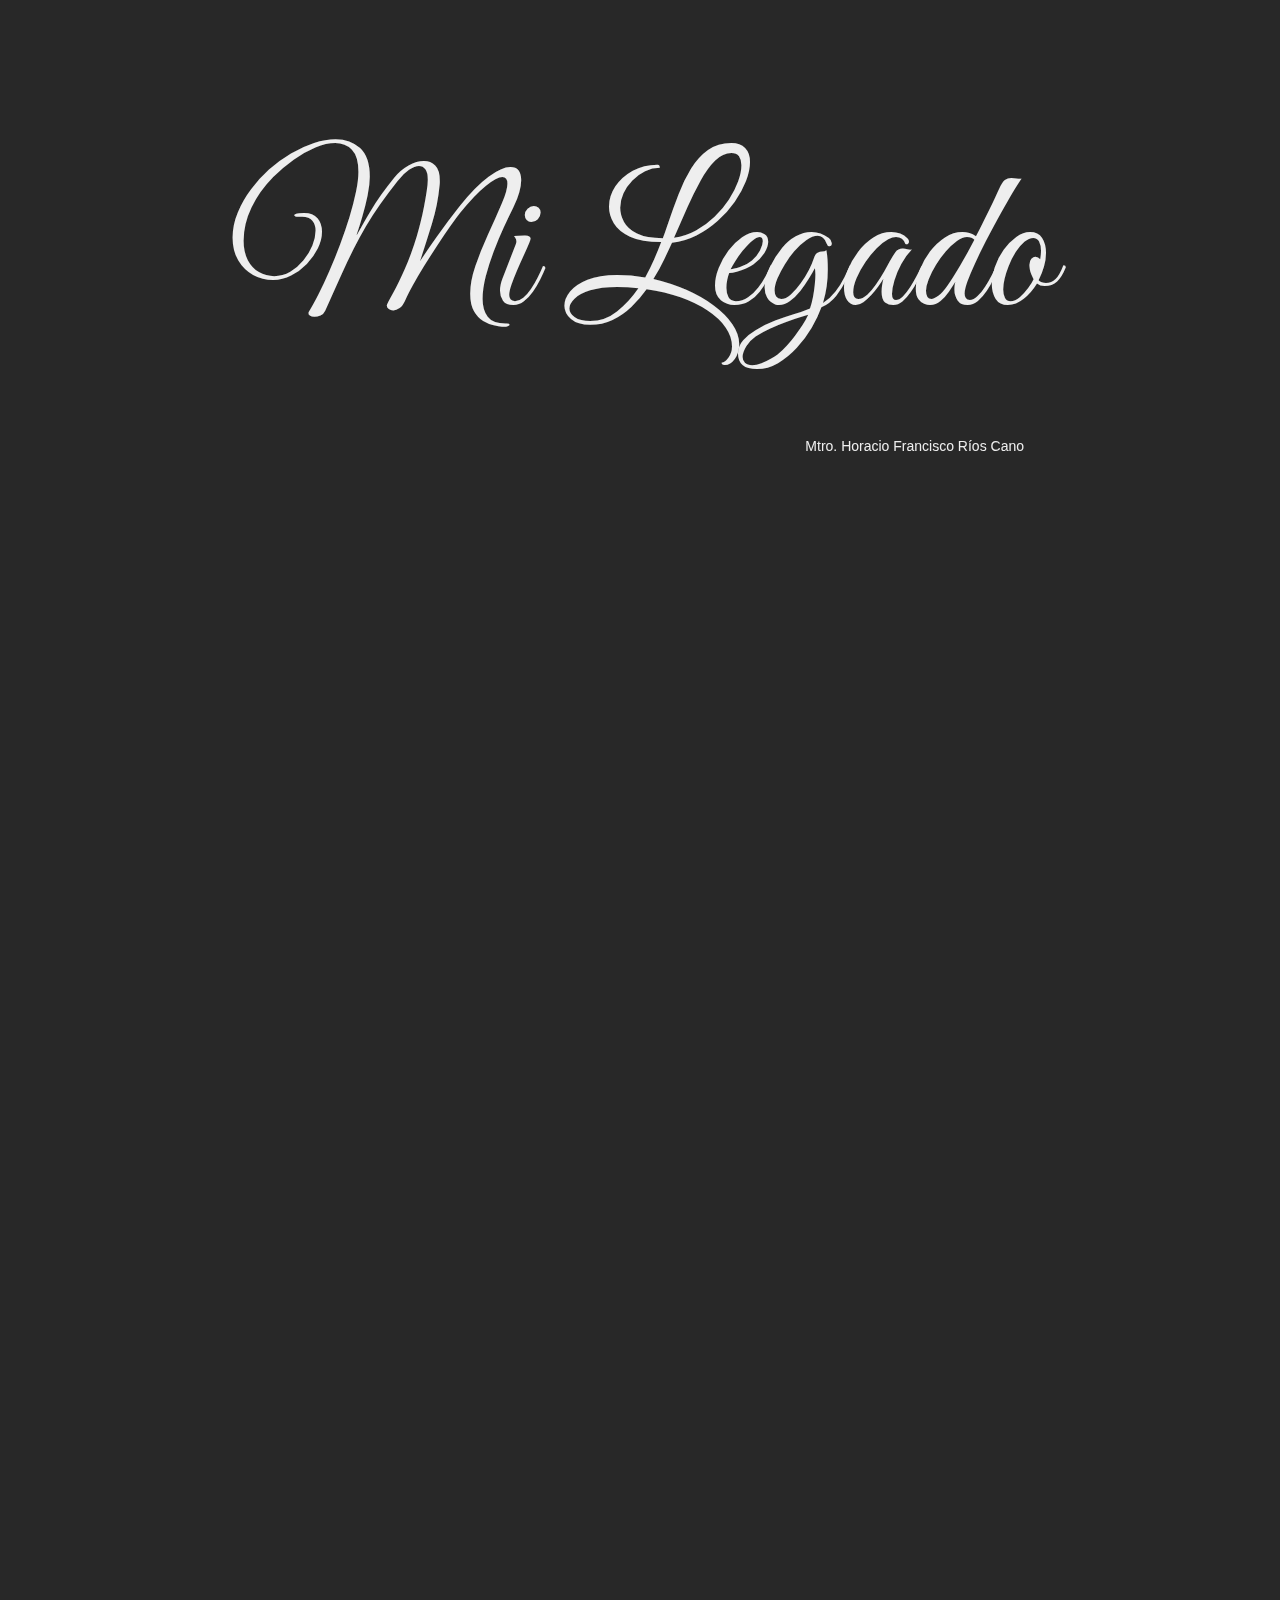
<file: index.html>
<!DOCTYPE HTML>
<html>

<head>
<meta charset="utf-8">
  <meta http-equiv="X-UA-Compatible" content="chrome=1">
  <meta name="viewport"  content="width=device-width, user-scalable=no, initial-scale=1.0, maximum-scale=1.0, minimum-scale=1.0">

  <title>Mi Legado</title>
  <link href="assets/animate.css" rel="stylesheet">
  <link href="assets/style.01.css?v=5" rel="stylesheet">
  <link href='http://fonts.googleapis.com/css?family=Rokkitt' rel='stylesheet' type='text/css'>

  <link rel="preconnect" href="https://fonts.googleapis.com">
<link rel="preconnect" href="https://fonts.gstatic.com" crossorigin>
<link href="https://fonts.googleapis.com/css2?family=Great+Vibes&display=swap" rel="stylesheet">


<link href="https://unpkg.com/aos@2.3.1/dist/aos.css" rel="stylesheet">
<meta http-equiv="Cache-Control" content="no-cache, no-store, must-revalidate">
<meta http-equiv="Pragma" content="no-cache">
<meta http-equiv="Expires" content="0">
</heead>
  <body>
    <div class="decal"></div>
		<div class="jumbotron">
			<div class="container">
  		  <h1 class="great-vibes-regular">Mi Legado</h1>
        <div class="nombre_subsecretario">Mtro. Horacio Francisco Ríos Cano</div>
       
      </div>

      <div style="padding-top:100px;">

      </div>
<div class="ContenedorFrases">
      <ul>
        <li data-aos="fade-up" data-aos-duration="3000">
          <div>TENGAN CRITERIO, <strong>PIENSEN</strong></div>
        </li>
        
        <li data-aos="fade-up" data-aos-duration="3000">
          <div>REVISAR, REVISAR Y REVISAR UNA Y MIL VECES (ORTOGRAFÍA, REDACCIÓN, NOMBRES, CARGOS, FECHAS, IMPORTES, TODO, TODO, TODO)</div>
        </li>
        
        <li data-aos="fade-up" data-aos-duration="3000">
          <div>TRABAJAR HASTA TARDE Y LOS FINES DE SEMANA NO ES LO MÁS IMPORTANTE, ES LO ÚNICO POR LO QUE VIVIMOS</div>
        </li>
        
        <li data-aos="fade-up" data-aos-duration="3000">
          <div>EL SECRETARIO SIEMPRE TIENE LA RAZÓN (Y EL PARTICULAR TAMBIÉN)</div>
        </li>
        
        <li data-aos="fade-up" data-aos-duration="3000">
          <div>NO INSISTIR, "NO HAY RECURSOS", ASÍ QUE PONTE A TRABAJAR Y A DAR RESULTADOS</div>
        </li>
        
        <li data-aos="fade-up" data-aos-duration="3000">
          <div>¡POR DIOS! ENTREGA "EL MENSAJE A GARCÍA" (REALIZA TU TRABAJO), SOLO HAZLO  <a href="./carta.html" style="color:white; font-weight: bold;">(VER HISTORIA)</a></div>
        </li>
        
        <li data-aos="fade-up" data-aos-duration="3000">
          <div>SIEMPRE LLEGA PRIMERO QUE TU JEFE A TODA ACTIVIDAD Y TE RETIRAS AL FINAL</div>
        </li>
        
        <li data-aos="fade-up" data-aos-duration="3000">
          <div>SI NO SABES QUÉ ONDA, PREGÚNTALE AL LIC. RÍOS</div>
        </li>
        
        <li data-aos="fade-up" data-aos-duration="3000">
          <div>SI DE VERDAD QUIERES QUE TODO TE SALGA BIEN  <span><strong>"HAZLE CASO AL LIC. RÍOS"</strong></span></div>
        </li>
        

      </ul>

      <div style="padding-top:40vh">

      </div>
    </div>
  	</div>

<script src="http://ajax.googleapis.com/ajax/libs/jquery/1.9.0/jquery.min.js"></script>
<script src="assets/jquery.fittext.js"></script>
<script src="assets/jquery.lettering.js"></script>
<script src="http://yandex.st/highlightjs/7.3/highlight.min.js"></script>
<script src="jquery.textillate.js"></script>
<script>hljs.initHighlightingOnLoad();</script>
<script>
  $(function (){
  
 

    var animateClasses = 'flash bounce shake tada swing wobble pulse flip flipInX flipOutX flipInY flipOutY fadeIn fadeInUp fadeInDown fadeInLeft fadeInRight fadeInUpBig fadeInDownBig fadeInLeftBig fadeInRightBig fadeOut fadeOutUp fadeOutDown fadeOutLeft fadeOutRight fadeOutUpBig fadeOutDownBig fadeOutLeftBig fadeOutRightBig bounceIn bounceInDown bounceInUp bounceInLeft bounceInRight bounceOut bounceOutDown bounceOutUp bounceOutLeft bounceOutRight rotateIn rotateInDownLeft rotateInDownRight rotateInUpLeft rotateInUpRight rotateOut rotateOutDownLeft rotateOutDownRight rotateOutUpLeft rotateOutUpRight hinge rollIn rollOut';



    
    $('h1') 
    .textillate({ in: { delay:10, effect: 'flipInY' }});



     


    var $tlt = $viewport.find('.tlt')
      .on('start.tlt', log('start.tlt triggered.'))
      .on('inAnimationBegin.tlt', log('inAnimationBegin.tlt triggered.'))
      .on('inAnimationEnd.tlt', log('inAnimationEnd.tlt triggered.'))
      .on('outAnimationBegin.tlt', log('outAnimationBegin.tlt triggered.'))
      .on('outAnimationEnd.tlt', log('outAnimationEnd.tlt triggered.'))
      .on('end.tlt', log('end.tlt'));

    $form.on('change', function () {
      var obj = getFormData();
      $tlt.textillate(obj);
    }).trigger('change');

  });

	</script>

  <script src="https://unpkg.com/aos@2.3.1/dist/aos.js"></script>

  <script>
    AOS.init();
  </script>
  </body>
</html>
</file>
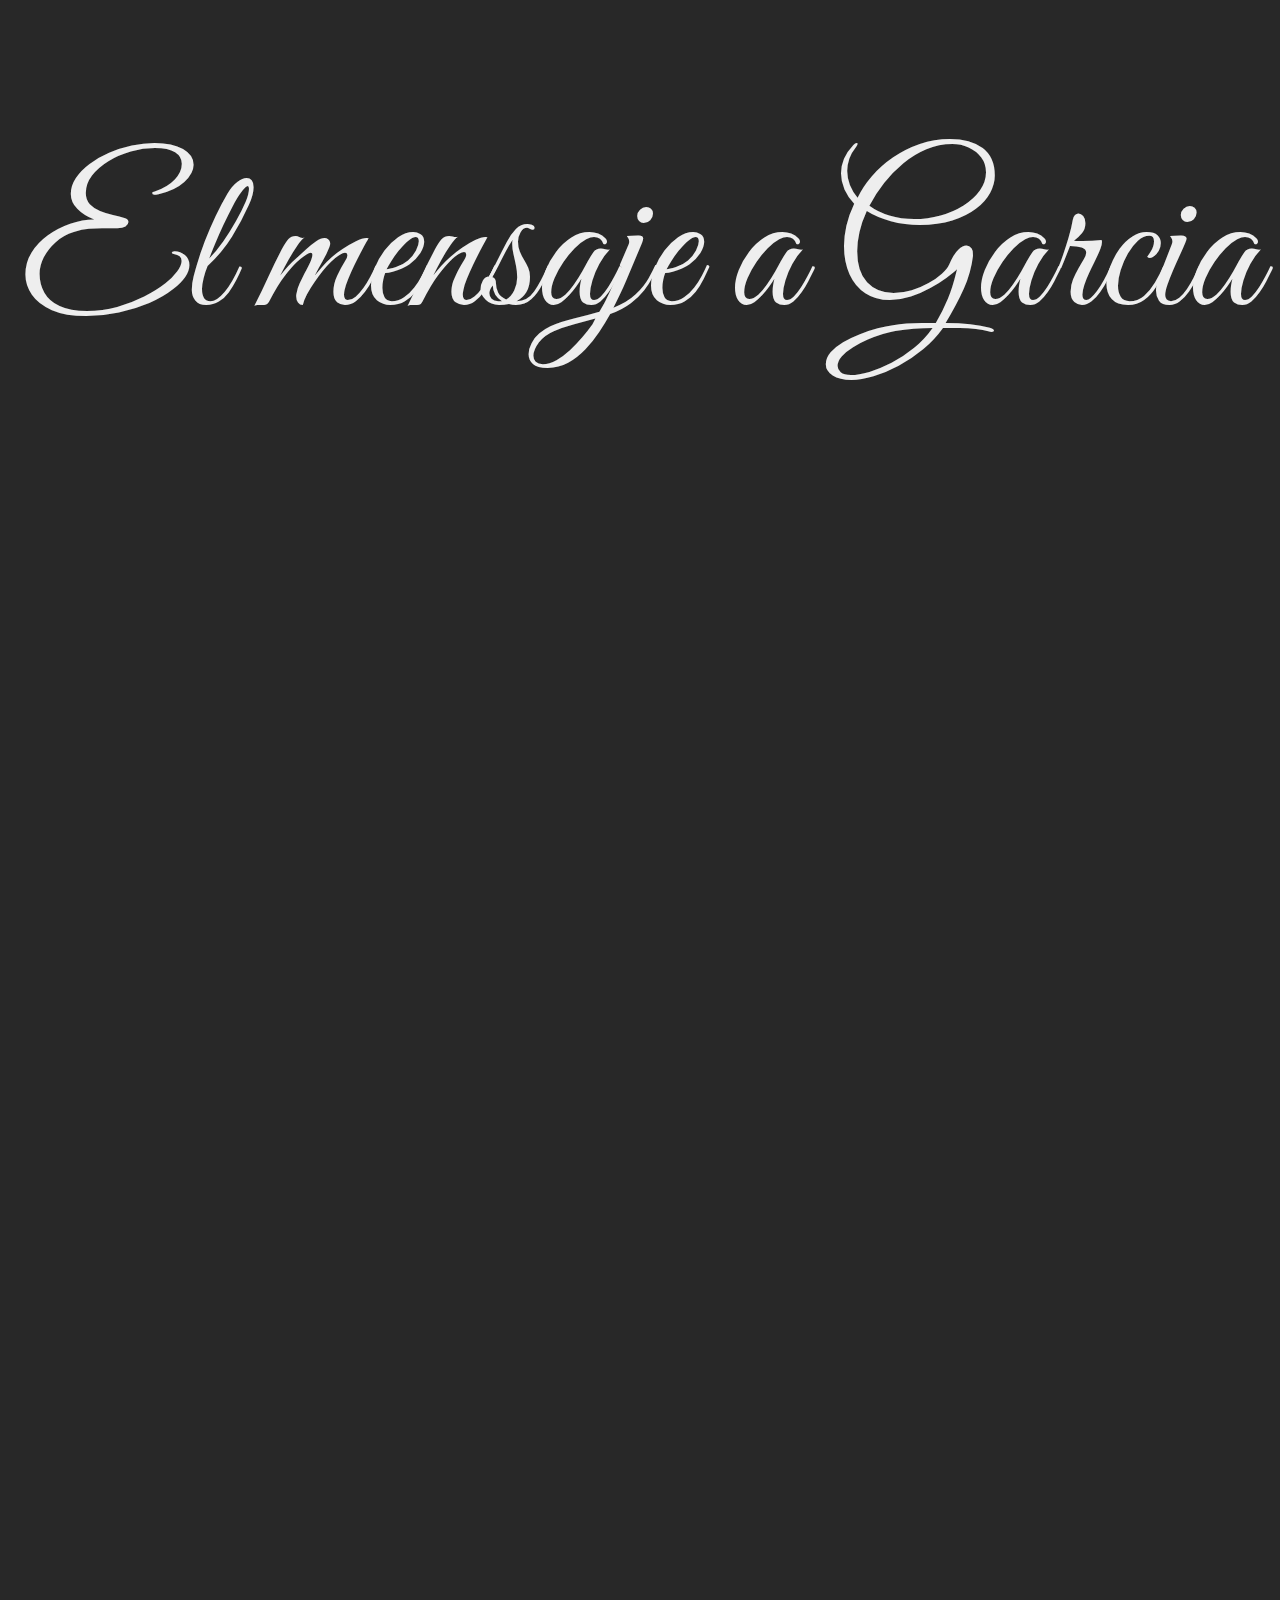
<file: carta.html>
<!DOCTYPE HTML>
<html>
  <head>
  <meta charset="utf-8">
  <meta http-equiv="X-UA-Compatible" content="chrome=1">
  <meta name="viewport"
  content="width=device-width, user-scalable=no, initial-scale=1.0, maximum-scale=1.0, minimum-scale=1.0">

  <title>La carta a Garcia</title>
  <link href="assets/animate.css" rel="stylesheet">
  <link href="assets/style.01.css?v=3" rel="stylesheet">
  <link href='http://fonts.googleapis.com/css?family=Rokkitt' rel='stylesheet' type='text/css'>

  <link rel="preconnect" href="https://fonts.googleapis.com">
<link rel="preconnect" href="https://fonts.gstatic.com" crossorigin>
<link href="https://fonts.googleapis.com/css2?family=Great+Vibes&display=swap" rel="stylesheet">


<link href="https://unpkg.com/aos@2.3.1/dist/aos.css" rel="stylesheet">
<meta http-equiv="Cache-Control" content="no-cache, no-store, must-revalidate">
<meta http-equiv="Pragma" content="no-cache">
<meta http-equiv="Expires" content="0">

  </head>
  <body>
    <div class="decal"></div>
		<div class="jumbotron">
			<div class="container">
  		  <h1 class="great-vibes-regular">El mensaje a Garcia</h1>
       
      </div>

      <div style="padding-top:100px;">

      </div>

      <style>







      </style>

      <main class="Texto"> 
            <p  data-aos="fade-up" data-aos-duration="3000">EN 1898, EL MUNDO ESTABA SUMIDO EN LA GUERRA HISPANO-ESTADOUNIDENSE. CUBA ERA EL FOCO PRINCIPAL DE ESTE CONFLICTO, UN TERRITORIO QUE PELEABA POR SU INDEPENDENCIA CONTRA LA DOMINACIÓN ESPAÑOLA. LAS FUERZAS ESTADOUNIDENSES NECESITABAN DESESPERADAMENTE ESTABLECER CONTACTO CON EL GENERAL CALIXTO GARCÍA, UN HOMBRE CLAVE EN LA RESISTENCIA CUBANA. SIN EMBARGO, NADIE SABÍA EXACTAMENTE DÓNDE SE ENCONTRABA GARCÍA, Y LAS MONTAÑAS CUBANAS ERAN UN TERRENO TRAICIONERO Y HOSTIL. EN ESTE ESCENARIO DE INCERTIDUMBRE Y PELIGRO, UN JOVEN TENIENTE LLAMADO ANDREW ROWAN FUE LLAMADO A LA ACCIÓN.</P>
        
            <p  data-aos="fade-up" data-aos-duration="3000">ROWAN RECIBIÓ UNA MISIÓN TAN SIMPLE EN SU ENUNCIADO COMO COMPLEJA EN SU EJECUCIÓN. SE LE ENTREGÓ UNA CARTA DIRIGIDA AL GENERAL GARCÍA Y UNA INSTRUCCIÓN FIRME: "ENTREGA ESTO". SIN MÁS DETALLES, SIN MAPAS, SIN GUÍAS. ROWAN ENTENDIÓ QUE DEBERÍA CONFIAR EN SU INGENIO, SU DETERMINACIÓN Y SU HABILIDAD PARA SOBREVIVIR EN CONDICIONES EXTREMAS.</P>
        
            <p  data-aos="fade-up" data-aos-duration="3000">EL PRIMER DESTINO DE ROWAN FUE JAMAICA, UN LUGAR ESTRATÉGICO DESDE DONDE PODÍA PLANEAR SU INGRESO A CUBA. EN JAMAICA, SE TOPÓ CON SU PRIMER OBSTÁCULO: LAS PATRULLAS ESPAÑOLAS QUE VIGILABAN CELOSAMENTE LAS AGUAS CUBANAS. A TRAVÉS DE NEGOCIACIONES Y UNA FUERTE VOLUNTAD, LOGRÓ ASEGURAR UN PEQUEÑO BOTE Y UN CAPITÁN DISCRETO QUE LO LLEVÓ HASTA LAS COSTAS DE CUBA. LA TRAVESÍA NO FUE SENCILLA; LAS OLAS ERAN ALTAS Y EL RIESGO DE SER DETECTADO ERA CONSTANTE. A PESAR DE TODO, ROWAN LLEGÓ A TIERRA FIRME BAJO EL AMPARO DE LA NOCHE.</P>
        
            <p  data-aos="fade-up" data-aos-duration="3000">EN EL INTERIOR DE CUBA, EL RETO SE MULTIPLICÓ. LAS MONTAÑAS ERAN UNA MEZCLA DE BELLEZA Y PELIGRO: UNA SELVA ESPESA, INFESTADA DE MOSQUITOS PORTADORES DE ENFERMEDADES Y PATRULLADA POR SOLDADOS ESPAÑOLES. ROWAN NO CONTABA CON ALIADOS EVIDENTES NI CON UN CAMINO CLARO. SIN EMBARGO, SU DECISIÓN ERA INQUEBRANTABLE. PASO A PASO, SE ADENTRÓ EN EL TERRITORIO, CONFIANDO EN CAMPESINOS LOCALES PARA OBTENER INFORMACIÓN Y REFUGIO TEMPORAL. CADA DÍA ERA UNA BATALLA CONTRA EL DESGASTE FÍSICO Y MENTAL, PERO EN SU MENTE SOLO EXISTÍA EL OBJETIVO DE ENTREGAR LA CARTA.</P>
        
            <p  data-aos="fade-up" data-aos-duration="3000">TRAS DÍAS Y NOCHES DE INCESANTE AVANCE, ROWAN FINALMENTE LLEGÓ AL CAMPAMENTO DEL GENERAL GARCÍA. ALLÍ, ENTRE LOS ÁRBOLES Y LAS SOMBRAS, ENCONTRÓ AL LEGENDARIO LÍDER DE LA RESISTENCIA CUBANA. SIN GRANDES PROTOCOLOS NI FORMALIDADES, ROWAN ENTREGÓ LA CARTA QUE HABÍA PROTEGIDO CON TANTO CUIDADO. GARCÍA RECIBIÓ EL MENSAJE Y, CON ÉL, LAS INSTRUCCIONES QUE TRANSFORMARÍAN LA COORDINACIÓN ENTRE LOS REBELDES CUBANOS Y LAS FUERZAS ESTADOUNIDENSES.</P>
        
            <p  data-aos="fade-up" data-aos-duration="3000">LA HAZAÑA DE ROWAN NO SOLO FUE UN TESTIMONIO DE SU VALOR Y DEDICACIÓN, SINO TAMBIÉN UN EJEMPLO VIVIENTE DE LO QUE PUEDE LOGRARSE CUANDO ALGUIEN TOMA UNA MISIÓN Y LA CUMPLE SIN OBJECIONES NI EXCUSAS. SU VIAJE A TRAVÉS DE PELIGROS INIMAGINABLES Y SU ÉXITO FINAL EN LA ENTREGA DEL MENSAJE RESONARON COMO UNA LECCIÓN DE RESPONSABILIDAD Y COMPROMISO QUE SIGUE INSPIRANDO A LAS GENERACIONES POSTERIORES.</P>
        </main>
        
    



    <div style="padding-top:40vh">

    </div>

  	</div>

<script src="http://ajax.googleapis.com/ajax/libs/jquery/1.9.0/jquery.min.js"></script>
<script src="assets/jquery.fittext.js"></script>
<script src="assets/jquery.lettering.js"></script>
<script src="http://yandex.st/highlightjs/7.3/highlight.min.js"></script>
<script src="jquery.textillate.js"></script>
<script>hljs.initHighlightingOnLoad();</script>
<script>
  $(function (){
  
 

    var animateClasses = 'flash bounce shake tada swing wobble pulse flip flipInX flipOutX flipInY flipOutY fadeIn fadeInUp fadeInDown fadeInLeft fadeInRight fadeInUpBig fadeInDownBig fadeInLeftBig fadeInRightBig fadeOut fadeOutUp fadeOutDown fadeOutLeft fadeOutRight fadeOutUpBig fadeOutDownBig fadeOutLeftBig fadeOutRightBig bounceIn bounceInDown bounceInUp bounceInLeft bounceInRight bounceOut bounceOutDown bounceOutUp bounceOutLeft bounceOutRight rotateIn rotateInDownLeft rotateInDownRight rotateInUpLeft rotateInUpRight rotateOut rotateOutDownLeft rotateOutDownRight rotateOutUpLeft rotateOutUpRight hinge rollIn rollOut';



    
    $('h1') 
    .textillate({ in: { delay:10, effect: 'flipInY' }});



     


    var $tlt = $viewport.find('.tlt')
      .on('start.tlt', log('start.tlt triggered.'))
      .on('inAnimationBegin.tlt', log('inAnimationBegin.tlt triggered.'))
      .on('inAnimationEnd.tlt', log('inAnimationEnd.tlt triggered.'))
      .on('outAnimationBegin.tlt', log('outAnimationBegin.tlt triggered.'))
      .on('outAnimationEnd.tlt', log('outAnimationEnd.tlt triggered.'))
      .on('end.tlt', log('end.tlt'));

    $form.on('change', function () {
      var obj = getFormData();
      $tlt.textillate(obj);
    }).trigger('change');

  });

	</script>

  <script src="https://unpkg.com/aos@2.3.1/dist/aos.js"></script>

  <script>
    AOS.init();
  </script>
  </body>
</html>
</file>
<file: assets/style.01.css>
* {
  -webkit-box-sizing: border-box;
  -moz-box-sizing: border-box;
  box-sizing: border-box;
}

body {
  margin: 0;
  background: #282828;
  color: #eee;
  font-family: 'Helvetica Neue', Arial, 'Liberation Sans', FreeSans, sans-serif;
  font-size: 14px;
  background-image: url(https://img.freepik.com/foto-gratis/fondo-pantalla-grunge-oscuro-3d-atmosfera-ahumada_1048-16218.jpg?t=st=1733938679~exp=1733942279~hmac=f46924f…&w=740);
  background-size: cover;
  background-repeat: no-repeat;

}




.great-vibes-regular {
  padding-top:0px;
  font-family: "Great Vibes", cursive;
  font-weight: 400;
  font-style: normal;
  font-size: 200px;
  text-align: center;

}


ul{
  display: flex;
  flex-direction: column;
  align-items: flex-start;
font-size: 20px;
margin: auto;

max-width: 80%;
  
}

li{ 
  list-style:decimal;
  font-size: 30px;

  text-align: justify;
  padding-bottom: 28px;

}
.nombre_subsecretario{
  max-width: 80%; 
  margin-top:-80px; 
  text-align:right;
}



p{
  list-style:decimal;
  font-size: 30px;

  text-align: justify;
  padding-bottom: 28px;
}

.jumbotron>.container{

  min-height: 95vh; 
}



.Texto{
  max-width: 90%;
  margin: auto;
}




@media all and (max-width:1100px)
{

p{
  font-size: 16px;
  text-align: justify;
  }

  .jumbotron>.container {
    min-height: 70vh;
    display: flex;
    flex-direction: column;
    align-items: center;
    justify-content: center;
}
  
  h1{
    font-size: 20px;
  }

  .great-vibes-regular{
    font-size: 50px;
  }

  .nombre_subsecretario{
    margin-top: 0;
    font-size: 12px;
  }


  ul{
    max-width: 95%;
  
  
  }


  ul>li{
    font-size: 16px;
    text-align: left;
  }
 
  .Texto{
    font-size: 16px;
  }
}
</file>
